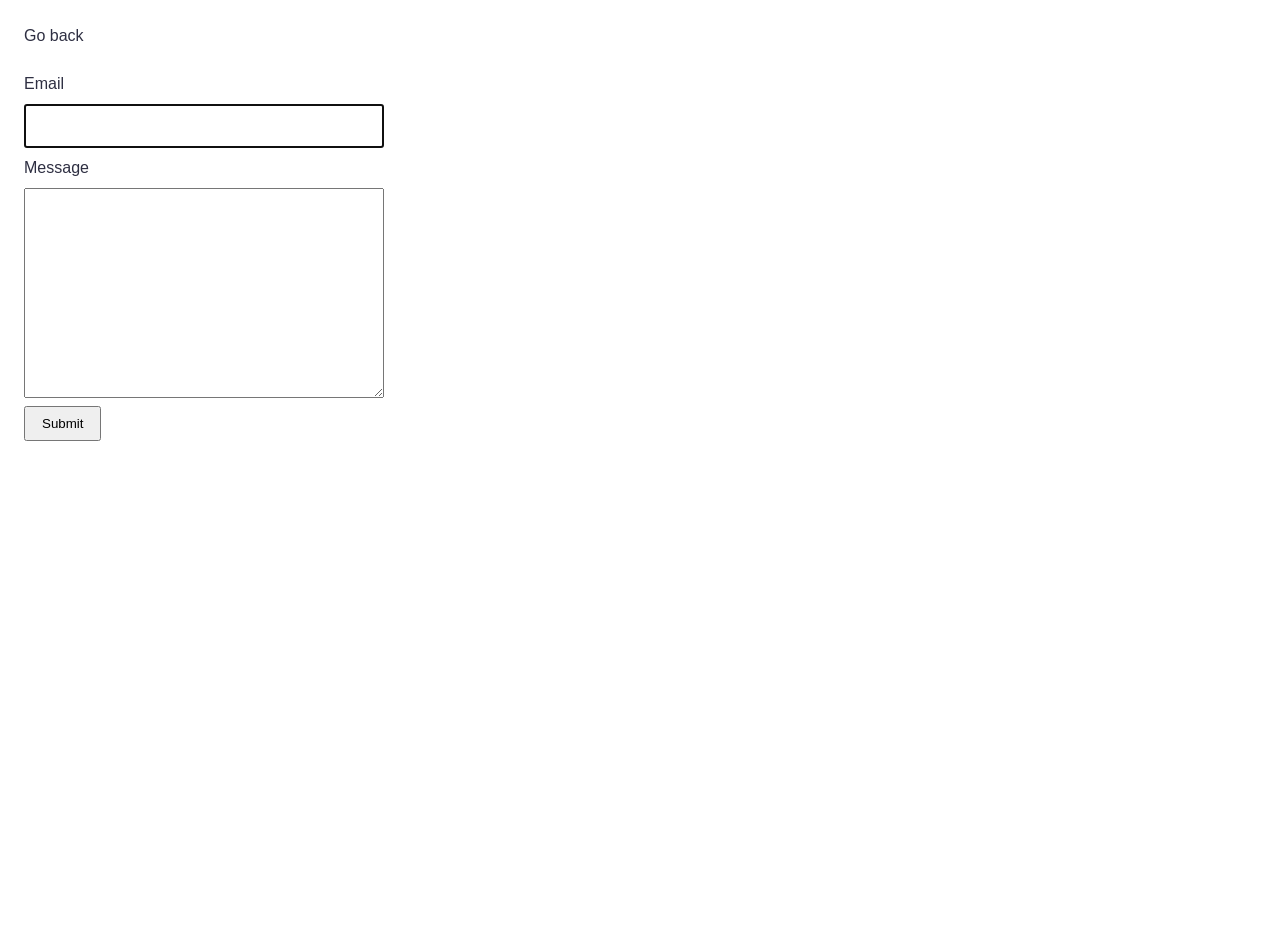
<file: src/2-form.html>
<!doctype html>
<html lang="en">
  <head>
    <meta charset="UTF-8" />
    <meta name="viewport" content="width=device-width, initial-scale=1.0" />
    <title>Feedback Form</title>
    <link rel="stylesheet" href="./css/styles.css" />
  </head>
  <body>
    <a href="./index.html">Go back</a>

    <form class="feedback-form" autocomplete="off">
      <label>
        Email
        <input type="email" name="email" autofocus />
      </label>

      <label>
        Message
        <textarea name="message" rows="8"></textarea>
      </label>

      <button type="submit">Submit</button>
    </form>

    <script type="module" src="./js/2-form.js"></script>
  </body>
</html>
</file>
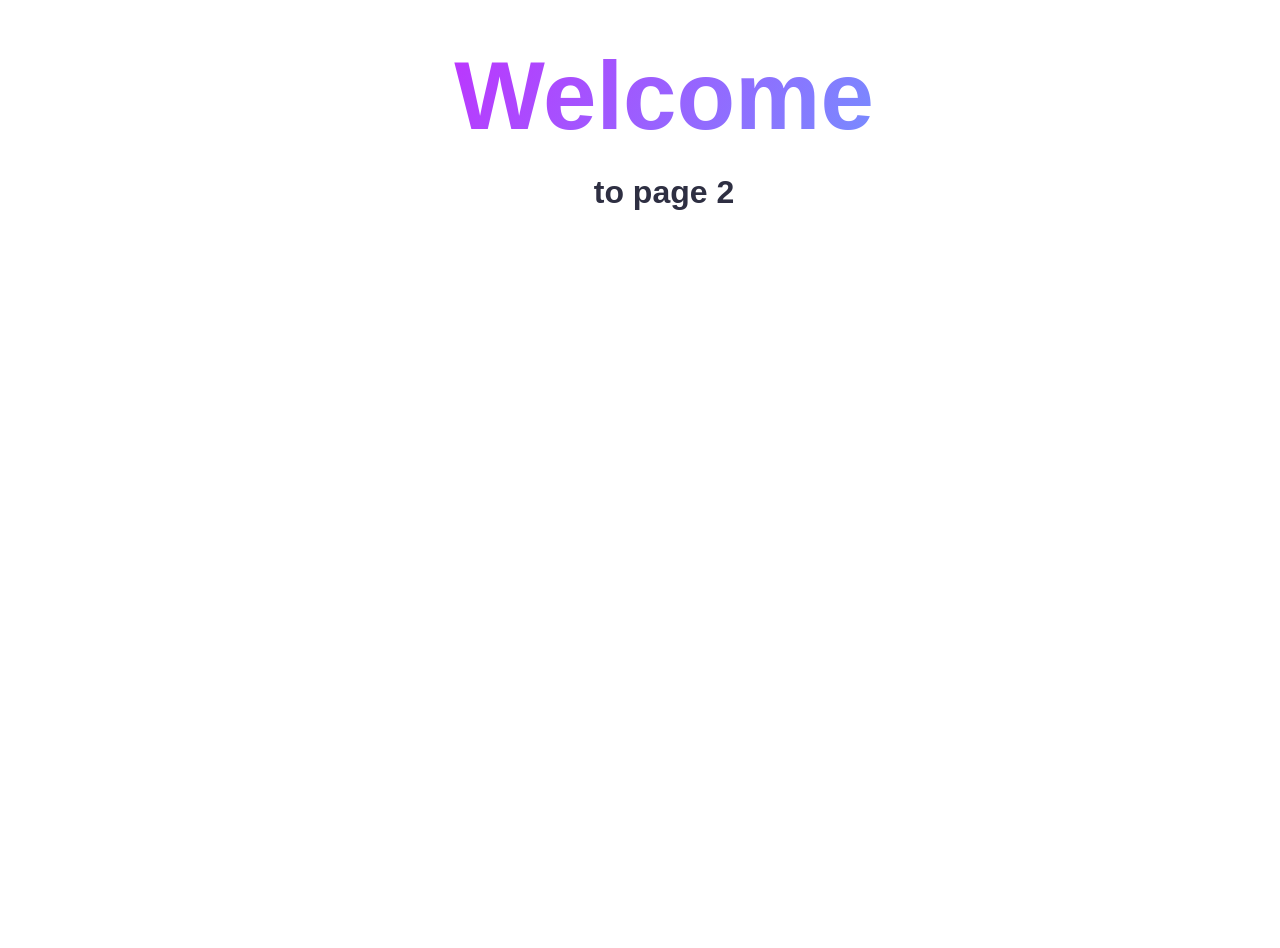
<file: src/page-2.html>
<!DOCTYPE html>
<html lang="en">
  <head>
    <meta charset="UTF-8" />
    <meta http-equiv="X-UA-Compatible" content="IE=edge" />
    <meta name="viewport" content="width=device-width, initial-scale=1.0" />
    <title>Page 2</title>
    <link rel="stylesheet" href="./css/styles.css" />
  </head>
  <body>
    <load
      src="./partials/header.html"
      icon-path="./img/sprite.svg#logo"
      highlight-act="active"
    />

    <main>
      <div class="container">
        <h1 class="main-title">
          <span class="main-title-gradient">Welcome</span> to page 2
        </h1>
        <load src="./partials/back-link.html" />
      </div>
    </main>

    <load src="./partials/footer.html" />
  </body>
</html>
</file>
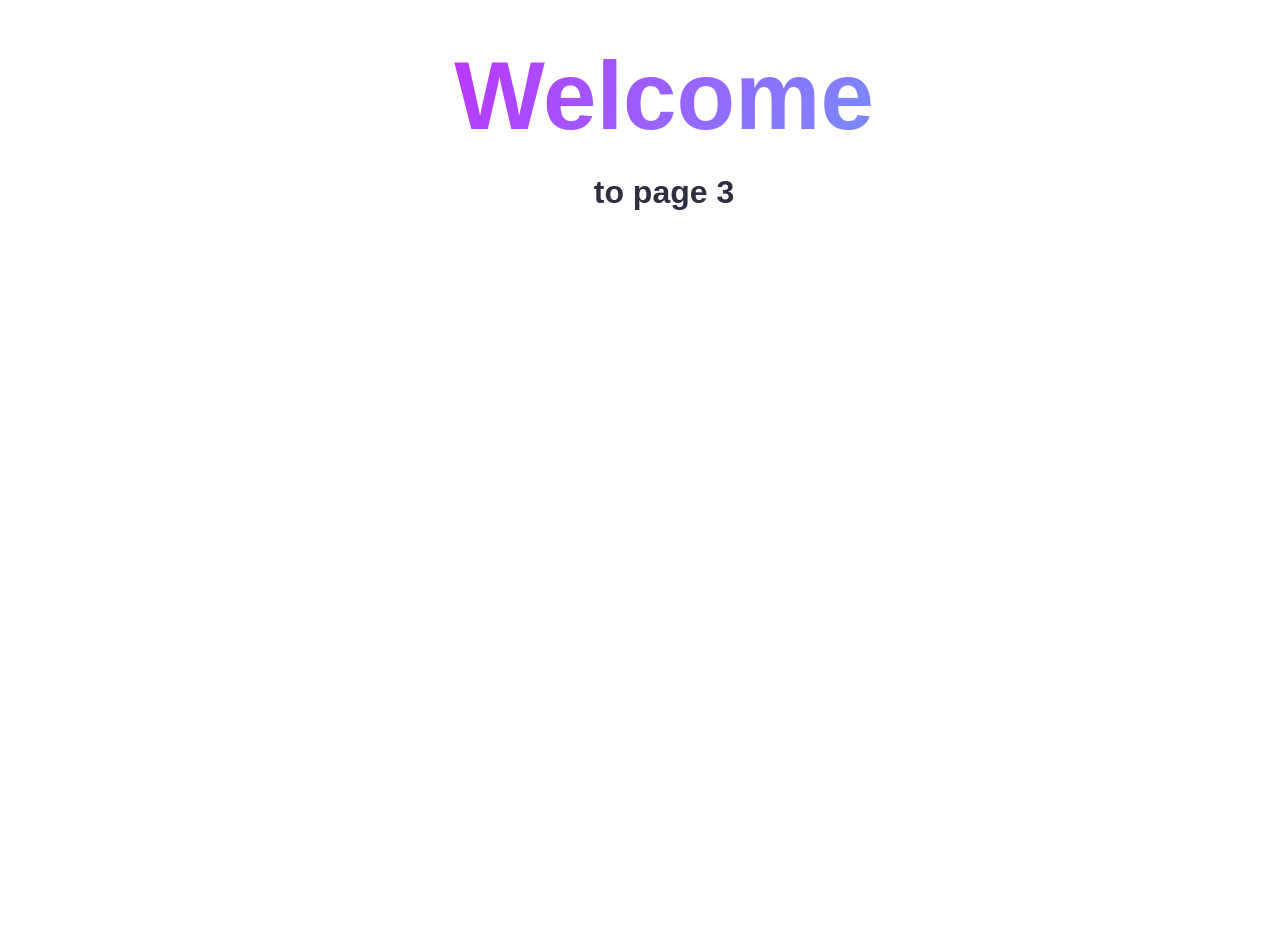
<file: src/page-3.html>
<!DOCTYPE html>
<html lang="en">
  <head>
    <meta charset="UTF-8" />
    <meta http-equiv="X-UA-Compatible" content="IE=edge" />
    <meta name="viewport" content="width=device-width, initial-scale=1.0" />
    <title>Page 3</title>
    <link rel="stylesheet" href="./css/styles.css" />
  </head>
  <body>
    <load
      src="./partials/header.html"
      icon-path="./img/sprite.svg#logo"
      highlight-curr="active"
    />

    <main>
      <div class="container">
        <h1 class="main-title">
          <span class="main-title-gradient">Welcome</span> to page 3
        </h1>
        <load src="./partials/back-link.html" />
      </div>
    </main>

    <load src="./partials/footer.html" />
  </body>
</html>
</file>
<file: src/css/styles.css>
/**
  |============================
  | include css partials with
  | default @import url()
  |============================
*/
/* Common styles */
@import url('./reset.css');
@import url('./base.css');
@import url('./container.css');
@import url('./animations.css');

/* Sections style */
@import url('./header.css');
@import url('./vite-promo.css');
@import url('./badges.css');
@import url('./back-link.css');
@import url('./footer.css');


* {
  box-sizing: border-box;
}

body {
  margin: 24px;
  font-family: Arial, sans-serif;
  color: #2e2f42;
}

a {
  display: inline-block;
  margin-bottom: 24px;
}

ul {
  list-style: none;
  padding: 0;
  margin: 0;
}

.gallery {
  max-width: 1128px;
  margin: 0 auto;
  display: flex;
  flex-wrap: wrap;
  gap: 24px;
}

.gallery-item {
  width: calc((100% - 48px) / 3);
}

.gallery-link {
  display: block;
}

.gallery-image {
  display: block;
  width: 100%;
  height: 200px;
  object-fit: cover;
  transition: transform 250ms ease;
}

.gallery-image:hover {
  transform: scale(1.04);
}

.feedback-form {
  width: 360px;
  display: flex;
  flex-direction: column;
  gap: 8px;
}

.feedback-form label {
  display: flex;
  flex-direction: column;
  gap: 8px;
}

.feedback-form input,
.feedback-form textarea {
  width: 100%;
  padding: 8px;
  font: inherit;
}

.feedback-form button {
  width: fit-content;
  padding: 8px 16px;
  cursor: pointer;
}
</file>
